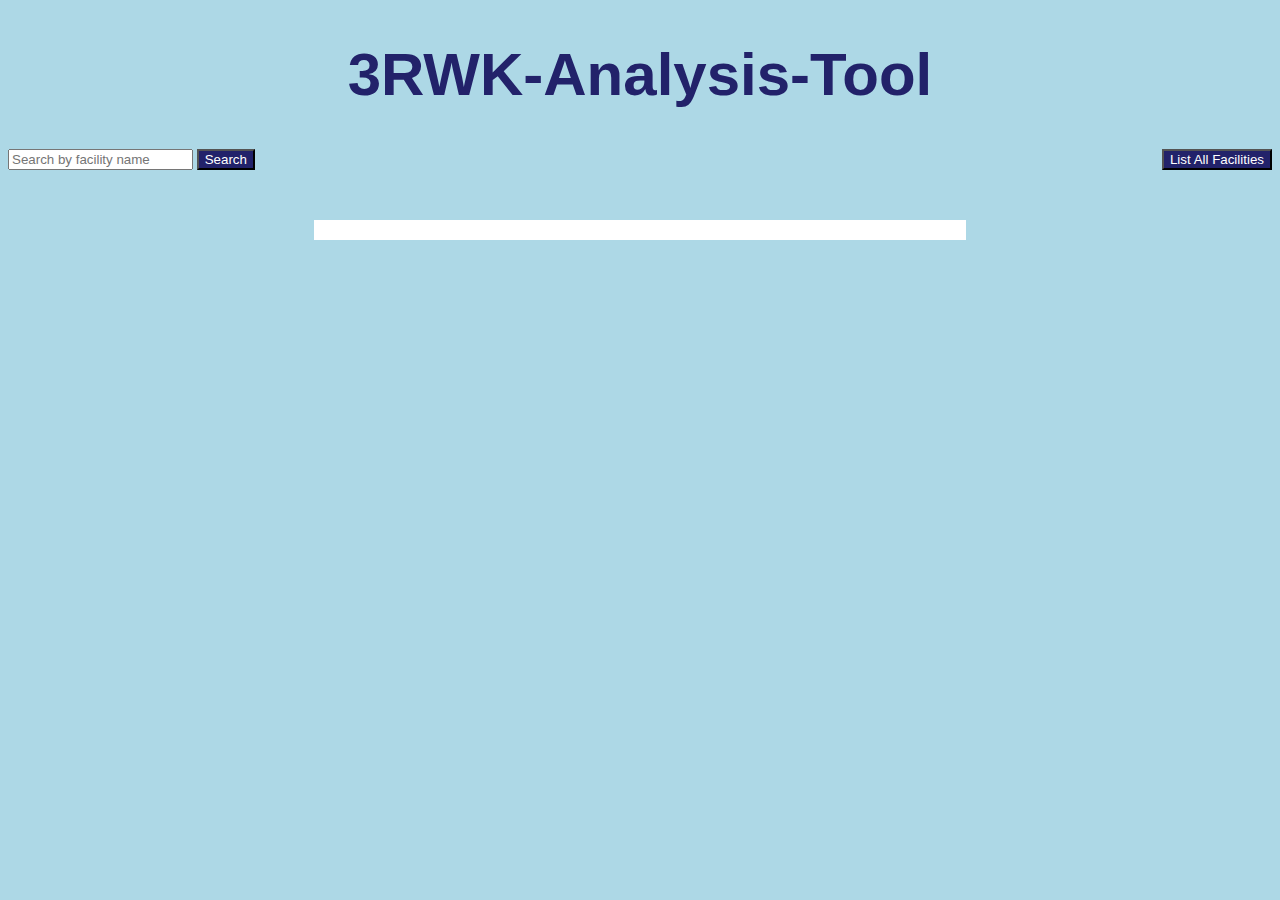
<file: index.html>
<!DOCTYPE html>
<html>
<head>
    <title>JSON Data</title>
    <link rel="stylesheet" href="./style.css">
</head>
<body>
    <h1>3RWK-Analysis-Tool</h1>
    <input id="searchInput" type="text" placeholder="Search by facility name">
    <button id="searchButton">Search</button> 
    <button id="listButton">List All Facilities</button>
    
    <table id="content"></table>
    
    
    <pre id="apiData"></pre>
    <!-- <pre id="permFeatData"></pre> -->
    <div id="permFeatData"></div>
    <p id="pidDisplay"></p>
    
    <script>
        window.onload = function(){
            loadData();
        }
        function loadData(filterFunction) {
            return fetch('./facilities.json')
                .then(function(response) {
                    return response.json();
                })
                .then(function(data) {
                    // Transform the data into an array of objects
                    var transformedData = Object.keys(data).reduce(function(result, key) { //creates an array data[key] of keys in data object using object.keys then using .reduce it puts all the keys into result
                        Object.keys(data[key]).forEach(function(index) { //this creates an array of the keys in the array created above
                            result[index] = result[index] || {};  //creates an object for for each new result
                            result[index][key] = data[key][index];  //this sets the  key property of the result[index] object to the value of data[key][index]
                        });
                        return result; //the returned result is the data object new stored in the result object
                    }, []);
                    // this line adds the option to filter the data based off any filter function we might want to make and use
                    var filteredData = filterFunction ? transformedData.filter(filterFunction) : transformedData;//if not filter function is provided it will used transformed data as is
                   
                    // Creating a table from our filtered data
                    var table = ''; //initializes table
                    var keys = Object.keys(filteredData[0]); //starts at beginning of filtered data array to get keys, used as column titles 
                    table += '<tr>';
                    keys.forEach(function(key) {    //adds each key in data to the table header row, one in each column
                        table += '<th>' + key + '</th>';
                    });
                    table += '</tr>';
                    filteredData.forEach(function(item) { //add a new row for each item in the data
                        table += '<tr>';
                        keys.forEach(function(key) {      //add the key into the cell in its correct row
                            table += '<td>' + item[key] + '</td>';
                        });
                        table += '</tr>';
                    });
                    
                    //document.getElementById('content').innerHTML = table;   //this line inserts the table into the html
                    return filteredData;
                })
                .catch(function(error) {
                    console.error('Error:', error);
                });
        }

    function listData(data) {
        // Extract the facility names
        var facilityNames = data.map(function(item) {
            return item.FacilityName;
        });
    
        // Create a list from the facility names
        var list = '';
        facilityNames.forEach(function(name) {
            list += '<li>' + name + '</li>';
        });
    
        // Add the list to the page along with the title and an outline
        document.getElementById('content').innerHTML = '<div class="listBox"><h2>List of all Facilities</h2><ul>' + list + '</ul></div>';
    }
    
    
    function search() {
        document.getElementById('content').innerHTML = '';  //resets innerhtml if list data has been already called
        var searchTerm = document.getElementById('searchInput').value.toLowerCase(); //take input and change to lowercase to help with searching
        loadData(function(item) {
            return item.FacilityName.toLowerCase() === searchTerm; //take item and check if its facility name matches the search term
        })
        .then(function(filteredData) {
            if (filteredData.length > 0) {  //just a check to make sure the data isnt empty
                var pid = filteredData[0].PID; //get the pid of the matching item and store it in pid variable
                //document.getElementById('pidDisplay').textContent = pid; //this is for printing the pid, its no longer nessecary
                console.log('About to make fetch request, pid:', pid);   //this was a check to see if the request was failing or if the issue was before the request
                fetch('https://echodata.epa.gov/echo/eff_rest_services.get_effluent_chart?p_id='+pid) //call api with correct pid appended
                .then(function(response) {    //response is now the response from the api call
                    console.log('Response',response);    //this is another check to see if the request is failing
                    if (!response.ok) {  //error thrown if response is not successful
                        throw new Error('HTTP error ' + response.status); 
                    }
                    return response.text(); //this resolves the response for html
                })
                .then(function(dfrData) {
                    var jsonStr = dfrData.slice(9, -3);   //this removes the opening and closing text from the api response
                    var data = JSON.parse(jsonStr);    ///this converts the api response to a javascript object
                    if(document.getElementById("dynTable") != null){
                        document.getElementById("dynTable").remove();
                    }
                    var table = '<table>';   //creates the new table
                    for (var key in data.Results) {   //for each key in the results         
                        if (data.Results.hasOwnProperty(key)) { //get data stored in key 
                            var value = data.Results[key];      //assign key data to value
                            var permval = '';
                            var featval = '';
                            // this block of code is currently not doing much at all. I want to check if the last element in the api reutrn has nested data, but i am not finding anything yet
                            if (typeof value === 'object' && value !== null) {  //if the element is an object it can hold nested data   
                                if (Object.keys(value).length === 0) {  //empty nested data is no data
                                    console.log('No nested data in property "' + key + '".');
                                    value = '';
                                } else {
                                    console.log('Nested data found in property "' + key + '":', value);//this would just print the data to the console, a test
                
                                    var totalfeats = value.length
                                    permval = value;
                                    value = JSON.stringify(value, null, 2); //this value would theorietically hold the nested data I think
                                }
                            }

                            console.log("curr key: ",key);
                            // if key == ... filter out 
                            if(key != "Message" && key != "PermFeatures"){
                                table += '<tr><th>' + key + '</th><td>' + value + '</td></tr>'; //this adds the values and keys to the table
                            }
                            if(key == "PermFeatures" && value != ''){
                                console.log(permval)
                                const newTable = document.createElement('table');
                                newTable.setAttribute("class","featureBox");
                                newTable.setAttribute("id","dynTable");
                                const table = document.body.appendChild(newTable);
                                const thead = table.appendChild(document.createElement('thead'));
                                const outtr = thead.appendChild(document.createElement('tr'));
                                const columnTexts = Object.keys(permval[0]);

                                columnTexts.forEach((columnText) => {
                                    if(columnText != 'Parameters'){
                                        outtr.appendChild(document.createElement('td'))
                                        .textContent = columnText.replace('Perm','');
                                    }
                                });

                                const tbody = table.appendChild(document.createElement('tbody'));
                                let colsOnce = true;
                                let twiceColsOnce = true;
                                let DMRlen = 0;
                                let PRMlen = 0;
                                permval.forEach((item) => {
                                
                                    const tr = tbody.appendChild(document.createElement('tr'));
                                    const values = Object.values(item);
                                    values.forEach(value => {
                                        console.log("curr value: ", value);
                                        if (typeof value === 'object' && value !== null){
                                            PRMlen = value.length;
                                            console.log("COLS ONECE>>>>>>>>>>>>>>>>>>>>>>>>>>>>>>>>>>: ", value);
                                            if(colsOnce){
                                                colsOnce = false;
                                                const columnTexts = Object.keys(value[0]);

                                                columnTexts.forEach((columnText) => {
                                                    console.log("HERE: ",columnText);
                                                    const excludedCols = ['DischargeMonitoringReports',"MonitoringLocationCode","StayTypeCode","StayTypeDesc"];
                                                    if(!excludedCols.includes(columnText)){
                                                        outtr.appendChild(document.createElement('td'))
                                                        .textContent = columnText;
                                                    }
                                                });
                                            }
                                            
                                            value.forEach((item) => {
                                                console.log("COLS ONECE>>>>>>>>>>>>>>>>>>>>>>>>>>>>>>>>>>: ", item);
                                                delete item.MonitoringLocationCode;
                                                delete item.StayTypeCode;
                                                delete item.StayTypeDesc;
                                                const itr = tbody.appendChild(document.createElement('tr'));
                                                const values = Object.values(item);
                                                // let DMRlen = 0;
                                                values.forEach(value => {
                                                    console.log("even inner value: ", value);
                                                    if (typeof value === 'object' && value !== null){
                                                        DMRlen = value.length;
                                                        // itr.appendChild(document.createElement('td')).textContent = "OBJECT";
                                                        const excludedCols = ["VersionNmbr",
                                                                "DMRLimitValueUnitDesc",
                                                                "DMREventId",
                                                                "DMRFormValueId", 
                                                                "DMRLimitTypeCodeDesc",
                                                                "DMRLimitTypeDesc",
                                                                "DMRValueId",
                                                                "DaysLate",
                                                                "ExceedencePct",
                                                                "LimitId",
                                                                "LimitSetId",
                                                                "LimitSetScheduleId", "LimitTypeCode", "LimitUnitCode","LimitUnitDesc","DMRUnitCode",
                                                                "LimitValueId","LimitValueNmbr","LimitValueQualifierCode","LimitValueStdUnits","LimitValueTypeCode",
                                                                "LimitValueTypeDesc","NODICode","NODIDesc","NPDESViolations","NmbrOfSubmission","PermFeatureId",
                                                                "StatisticalBaseCode","StatisticalBaseTypeCode","StayValueNmbr","StdUnitCode","StdUnitDesc",
                                                                "ValueTypeCode","StatisticalBaseTypeDesc"];
                                                        console.log("COLS TWICE: ", twiceColsOnce);
                                                        if(twiceColsOnce){
                                                            twiceColsOnce = false;
                                                            const columnTexts = Object.keys(value[0]);
                                                            console.log("COOOOLs: ", columnTexts.length);
                                                            columnTexts.forEach((columnText) => {
                                                                console.log("HERE: ",columnText);
                                                                if(!excludedCols.includes(columnText)){
                                                                    outtr.appendChild(document.createElement('td'))
                                                                    .textContent = columnText;
                                                                }
                                                                
                                                            });
                                                        }

                                                        value.forEach((item) => {
                                                            excludedCols.forEach(e => delete item[e]);
                                                            const tr = tbody.appendChild(document.createElement('tr'));
                                                            const values = Object.values(item);
                                                            values.forEach(value => {
                                                                tr.appendChild(document.createElement('td'))
                                                                .textContent = value;
                                                            });
                                                        });
                                                        
                                                        // var obj = {a: 1, b: 2, c: 3, d: 4, e: 5 };

                                                        // ['c', 'e'].forEach(e => delete obj[e]);

                                                    }else if(value == null){
                                                        itr.appendChild(document.createElement('td')).textContent = "NULL";
                                                    }else{
                                                        console.log("VAL FOR NEST: ", value);
                                                        const anotherOne = document.createElement('td');
                                                        anotherOne.setAttribute("rowspan",6);
                                                        anotherOne.setAttribute("class","dmrFrames");
                                                        itr.appendChild(anotherOne).textContent = value;
                                                    }
                                                   
                                                });
                                                console.log("***************************DMRLENNNNNNNNNNNNNNNNNNNNN_________: ",DMRlen);
                                                const elements = document.querySelectorAll('.dmrFrames');
                                                // console.log(typeof(elements[0]));
                                                // elements.forEach(e => e.setAttribute("rowspan", 2));
                                                for(let i = 0; i<elements.length;i++){
                                                    elements[i].removeAttribute("rowspan");
                                                    elements[i].setAttribute("rowspan",(DMRlen+1));
                                                    // elements[i].rowspan = 2;
                                                }

                                            });
                                        }else{
                                            console.log("VAL FOR NEST: ", value);
                                            const anotherOne = document.createElement('td');
                                            // console.log("EHHHHHHHHHHHHHHHHHHHH: ", DMRlen);
                                            anotherOne.setAttribute("rowspan",37);
                                            anotherOne.setAttribute("class","featFrames");
                                            tr.appendChild(anotherOne).textContent = value;
                                        }
                                    });
                                    const elements = document.querySelectorAll('.featFrames');
                                    // console.log(typeof(elements[0]));
                                    // elements.forEach(e => e.setAttribute("rowspan", 2));
                                    for(let i = 0; i<elements.length;i++){
                                        elements[i].removeAttribute("rowspan");
                                        elements[i].setAttribute("rowspan",((PRMlen)*(DMRlen+1)+1));
                                        // elements[i].rowspan = 2;
                                    }
                                });
                            }                        
                        }
                    }
                    table += '</table>';

                    document.getElementById('apiData').innerHTML = table;   //this put the table on the html doc
                    
                })
                .catch(function(error) {        //handles any errors
                    console.error('Error:', error);
                });
            }
        });
    }

        document.getElementById('searchButton').addEventListener('click', search);  //these add the listeners for clicks,search button

        document.getElementById('listButton').addEventListener('click', function() {//these add the listeners for clicks new button lists all facility names
            loadData().then(listData);
        });

        document.getElementById('searchInput').addEventListener('keypress', function(e) {  //allows pressing enter to also search
            if (e.keyCode === 13) {
                search();
            }
        });
    </script>
</body>
</html>
</file>
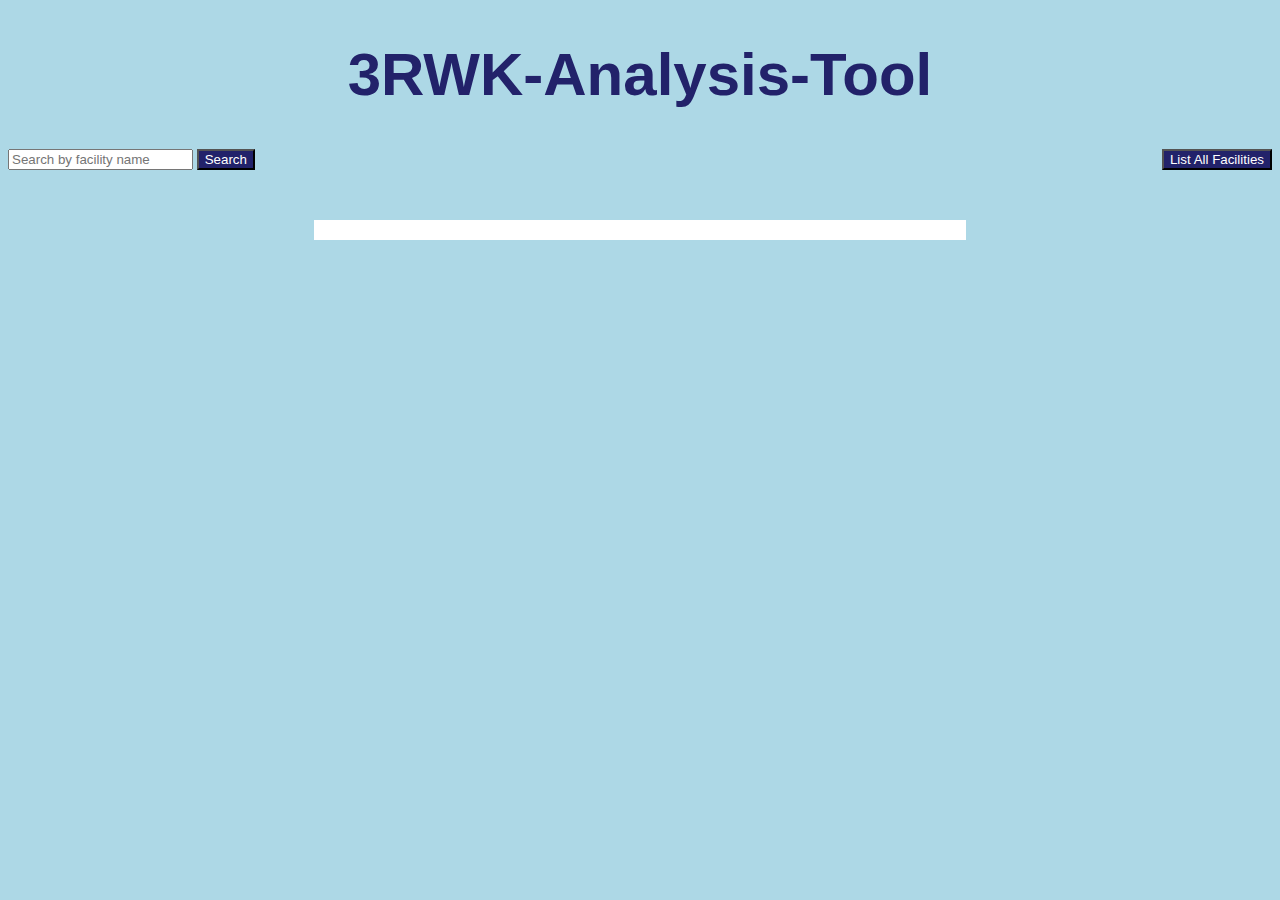
<file: pastebin.html>
<!DOCTYPE html>
<html>
<head>
    <title>JSON Data</title>
    <link rel="stylesheet" href="./style.css">
</head>
<body>
    <h1>3RWK-Analysis-Tool</h1>
    <input id="searchInput" type="text" placeholder="Search by facility name">
    <button id="searchButton">Search</button> 
    <button id="listButton">List All Facilities</button>
    
    <table id="content"></table>
    
    
    <pre id="apiData"></pre>
    <!-- <pre id="permFeatData"></pre> -->
    <div id="permFeatData"></div>
    <p id="pidDisplay"></p>
    
    <script>
        window.onload = function(){
            loadData();
        }
        function loadData(filterFunction) {
            return fetch('./facilities.json')
                .then(function(response) {
                    return response.json();
                })
                .then(function(data) {
                    // Transform the data into an array of objects
                    var transformedData = Object.keys(data).reduce(function(result, key) { //creates an array data[key] of keys in data object using object.keys then using .reduce it puts all the keys into result
                        Object.keys(data[key]).forEach(function(index) { //this creates an array of the keys in the array created above
                            result[index] = result[index] || {};  //creates an object for for each new result
                            result[index][key] = data[key][index];  //this sets the  key property of the result[index] object to the value of data[key][index]
                        });
                        return result; //the returned result is the data object new stored in the result object
                    }, []);
                    // this line adds the option to filter the data based off any filter function we might want to make and use
                    var filteredData = filterFunction ? transformedData.filter(filterFunction) : transformedData;//if not filter function is provided it will used transformed data as is
                   
                    // Creating a table from our filtered data
                    var table = ''; //initializes table
                    var keys = Object.keys(filteredData[0]); //starts at beginning of filtered data array to get keys, used as column titles 
                    table += '<tr>';
                    keys.forEach(function(key) {    //adds each key in data to the table header row, one in each column
                        table += '<th>' + key + '</th>';
                    });
                    table += '</tr>';
                    filteredData.forEach(function(item) { //add a new row for each item in the data
                        table += '<tr>';
                        keys.forEach(function(key) {      //add the key into the cell in its correct row
                            table += '<td>' + item[key] + '</td>';
                        });
                        table += '</tr>';
                    });
                    
                    //document.getElementById('content').innerHTML = table;   //this line inserts the table into the html
                    return filteredData;
                })
                .catch(function(error) {
                    console.error('Error:', error);
                });
        }

    function listData(data) {
        // Extract the facility names
        var facilityNames = data.map(function(item) {
            return item.FacilityName;
        });
    
        // Create a list from the facility names
        var list = '';
        facilityNames.forEach(function(name) {
            list += '<li>' + name + '</li>';
        });
    
        // Add the list to the page along with the title and an outline
        document.getElementById('content').innerHTML = '<div class="listBox"><h2>List of all Facilities</h2><ul>' + list + '</ul></div>';
    }
    
    
    function search() {
        document.getElementById('content').innerHTML = '';  //resets innerhtml if list data has been already called
        var searchTerm = document.getElementById('searchInput').value.toLowerCase(); //take input and change to lowercase to help with searching
        loadData(function(item) {
            return item.FacilityName.toLowerCase() === searchTerm; //take item and check if its facility name matches the search term
        })
        .then(function(filteredData) {
            if (filteredData.length > 0) {  //just a check to make sure the data isnt empty
                var pid = filteredData[0].PID; //get the pid of the matching item and store it in pid variable
                //document.getElementById('pidDisplay').textContent = pid; //this is for printing the pid, its no longer nessecary
                console.log('About to make fetch request, pid:', pid);   //this was a check to see if the request was failing or if the issue was before the request
                fetch('https://echodata.epa.gov/echo/eff_rest_services.get_effluent_chart?p_id='+pid) //call api with correct pid appended
                .then(function(response) {    //response is now the response from the api call
                    console.log('Response',response);    //this is another check to see if the request is failing
                    if (!response.ok) {  //error thrown if response is not successful
                        throw new Error('HTTP error ' + response.status); 
                    }
                    return response.text(); //this resolves the response for html
                })
                .then(function(dfrData) {
                    var jsonStr = dfrData.slice(9, -3);   //this removes the opening and closing text from the api response
                    var data = JSON.parse(jsonStr);    ///this converts the api response to a javascript object
                    if(document.getElementById("dynTable") != null){
                        document.getElementById("dynTable").remove();
                    }
                    var table = '<table>';   //creates the new table
                    for (var key in data.Results) {   //for each key in the results         
                        if (data.Results.hasOwnProperty(key)) { //get data stored in key 
                            var value = data.Results[key];      //assign key data to value
                            var permval = '';
                            var featval = '';
                            // this block of code is currently not doing much at all. I want to check if the last element in the api reutrn has nested data, but i am not finding anything yet
                            if (typeof value === 'object' && value !== null) {  //if the element is an object it can hold nested data   
                                if (Object.keys(value).length === 0) {  //empty nested data is no data
                                    console.log('No nested data in property "' + key + '".');
                                    value = '';
                                } else {
                                    console.log('Nested data found in property "' + key + '":', value);//this would just print the data to the console, a test
                
                                    var totalfeats = value.length
                                    permval = value;
                                    value = JSON.stringify(value, null, 2); //this value would theorietically hold the nested data I think
                                }
                            }

                            console.log("curr key: ",key);
                            // if key == ... filter out 
                            if(key != "Message" && key != "PermFeatures"){
                                table += '<tr><th>' + key + '</th><td>' + value + '</td></tr>'; //this adds the values and keys to the table
                            }
                            if(key == "PermFeatures" && value != ''){
                                console.log(permval)
                                const newTable = document.createElement('table');
                                newTable.setAttribute("class","featureBox");
                                newTable.setAttribute("id","dynTable");
                                const table = document.body.appendChild(newTable);
                                const thead = table.appendChild(document.createElement('thead'));
                                const outtr = thead.appendChild(document.createElement('tr'));
                                const columnTexts = Object.keys(permval[0]);

                                columnTexts.forEach((columnText) => {
                                    if(columnText != 'Parameters'){
                                        outtr.appendChild(document.createElement('td'))
                                        .textContent = columnText.replace('Perm','');
                                    }
                                });

                                const tbody = table.appendChild(document.createElement('tbody'));
                                let colsOnce = true;
                                let twiceColsOnce = true;
                                let DMRlen = 0;
                                let PRMlen = 0;
                                permval.forEach((item) => {
                                
                                    const tr = tbody.appendChild(document.createElement('tr'));
                                    const values = Object.values(item);
                                    values.forEach(value => {
                                        console.log("curr value: ", value);
                                        if (typeof value === 'object' && value !== null){
                                            PRMlen = value.length;
                                            console.log("COLS ONECE>>>>>>>>>>>>>>>>>>>>>>>>>>>>>>>>>>: ", value);
                                            if(colsOnce){
                                                colsOnce = false;
                                                const columnTexts = Object.keys(value[0]);

                                                columnTexts.forEach((columnText) => {
                                                    console.log("HERE: ",columnText);
                                                    const excludedCols = ['DischargeMonitoringReports',"MonitoringLocationCode","StayTypeCode","StayTypeDesc"];
                                                    if(!excludedCols.includes(columnText)){
                                                        outtr.appendChild(document.createElement('td'))
                                                        .textContent = columnText;
                                                    }
                                                });
                                            }
                                            
                                            value.forEach((item) => {
                                                console.log("COLS ONECE>>>>>>>>>>>>>>>>>>>>>>>>>>>>>>>>>>: ", item);
                                                delete item.MonitoringLocationCode;
                                                delete item.StayTypeCode;
                                                delete item.StayTypeDesc;
                                                const itr = tbody.appendChild(document.createElement('tr'));
                                                const values = Object.values(item);
                                                // let DMRlen = 0;
                                                values.forEach(value => {
                                                    console.log("even inner value: ", value);
                                                    if (typeof value === 'object' && value !== null){
                                                        DMRlen = value.length;
                                                        // itr.appendChild(document.createElement('td')).textContent = "OBJECT";
                                                        const excludedCols = ["VersionNmbr",
                                                                "DMRLimitValueUnitDesc",
                                                                "DMREventId",
                                                                "DMRFormValueId", 
                                                                "DMRLimitTypeCodeDesc",
                                                                "DMRLimitTypeDesc",
                                                                "DMRValueId",
                                                                "DaysLate",
                                                                "ExceedencePct",
                                                                "LimitId",
                                                                "LimitSetId",
                                                                "LimitSetScheduleId", "LimitTypeCode", "LimitUnitCode","LimitUnitDesc","DMRUnitCode",
                                                                "LimitValueId","LimitValueNmbr","LimitValueQualifierCode","LimitValueStdUnits","LimitValueTypeCode",
                                                                "LimitValueTypeDesc","NODICode","NODIDesc","NPDESViolations","NmbrOfSubmission","PermFeatureId",
                                                                "StatisticalBaseCode","StatisticalBaseTypeCode","StayValueNmbr","StdUnitCode","StdUnitDesc",
                                                                "ValueTypeCode",];
                                                        console.log("COLS TWICE: ", twiceColsOnce);
                                                        if(twiceColsOnce){
                                                            twiceColsOnce = false;
                                                            const columnTexts = Object.keys(value[0]);
                                                            console.log("COOOOLs: ", columnTexts.length);
                                                            columnTexts.forEach((columnText) => {
                                                                console.log("HERE: ",columnText);
                                                                if(!excludedCols.includes(columnText)){
                                                                    outtr.appendChild(document.createElement('td'))
                                                                    .textContent = columnText;
                                                                }
                                                                
                                                            });
                                                        }

                                                        value.forEach((item) => {
                                                            excludedCols.forEach(e => delete item[e]);
                                                            const tr = tbody.appendChild(document.createElement('tr'));
                                                            const values = Object.values(item);
                                                            values.forEach(value => {
                                                                tr.appendChild(document.createElement('td'))
                                                                .textContent = value;
                                                            });
                                                        });
                                                        
                                                        // var obj = {a: 1, b: 2, c: 3, d: 4, e: 5 };

                                                        // ['c', 'e'].forEach(e => delete obj[e]);

                                                    }else if(value == null){
                                                        itr.appendChild(document.createElement('td')).textContent = "NULL";
                                                    }else{
                                                        console.log("VAL FOR NEST: ", value);
                                                        const anotherOne = document.createElement('td');
                                                        anotherOne.setAttribute("rowspan",6);
                                                        anotherOne.setAttribute("class","dmrFrames");
                                                        itr.appendChild(anotherOne).textContent = value;
                                                    }
                                                   
                                                });
                                                console.log("***************************DMRLENNNNNNNNNNNNNNNNNNNNN_________: ",DMRlen);
                                                const elements = document.querySelectorAll('.dmrFrames');
                                                // console.log(typeof(elements[0]));
                                                // elements.forEach(e => e.setAttribute("rowspan", 2));
                                                for(let i = 0; i<elements.length;i++){
                                                    elements[i].removeAttribute("rowspan");
                                                    elements[i].setAttribute("rowspan",(DMRlen+1));
                                                    // elements[i].rowspan = 2;
                                                }

                                            });
                                        }else{
                                            console.log("VAL FOR NEST: ", value);
                                            const anotherOne = document.createElement('td');
                                            // console.log("EHHHHHHHHHHHHHHHHHHHH: ", DMRlen);
                                            anotherOne.setAttribute("rowspan",37);
                                            anotherOne.setAttribute("class","featFrames");
                                            tr.appendChild(anotherOne).textContent = value;
                                        }
                                    });
                                    const elements = document.querySelectorAll('.featFrames');
                                    // console.log(typeof(elements[0]));
                                    // elements.forEach(e => e.setAttribute("rowspan", 2));
                                    for(let i = 0; i<elements.length;i++){
                                        elements[i].removeAttribute("rowspan");
                                        elements[i].setAttribute("rowspan",((PRMlen)*(DMRlen+1)+1));
                                        // elements[i].rowspan = 2;
                                    }
                                });
                            }                        
                        }
                    }
                    table += '</table>';

                    document.getElementById('apiData').innerHTML = table;   //this put the table on the html doc
                    
                })
                .catch(function(error) {        //handles any errors
                    console.error('Error:', error);
                });
            }
        });
    }

        document.getElementById('searchButton').addEventListener('click', search);  //these add the listeners for clicks,search button

        document.getElementById('listButton').addEventListener('click', function() {//these add the listeners for clicks new button lists all facility names
            loadData().then(listData);
        });

        document.getElementById('searchInput').addEventListener('keypress', function(e) {  //allows pressing enter to also search
            if (e.keyCode === 13) {
                search();
            }
        });
    </script>
</body>
</html>
</file>
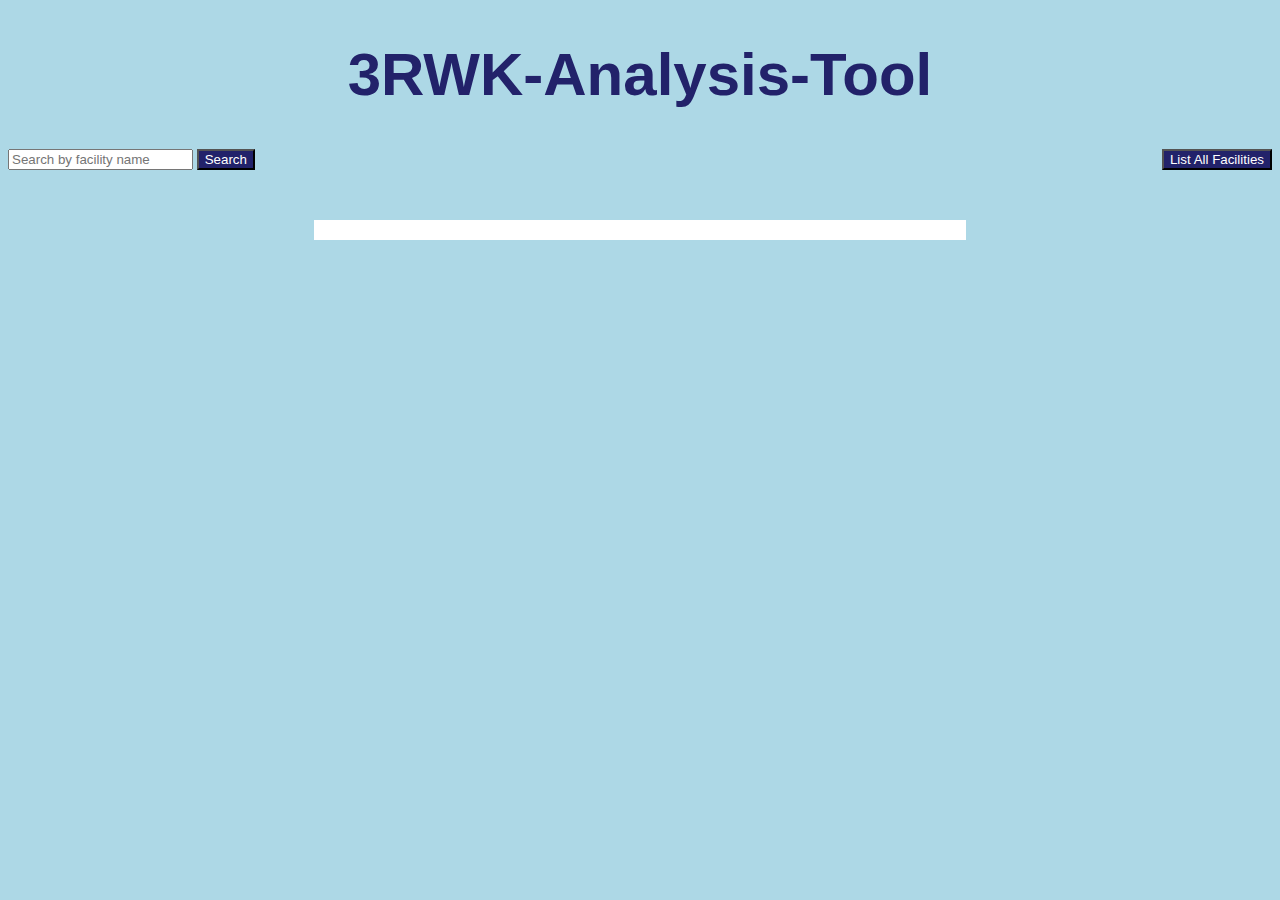
<file: skeleton.html>
<!DOCTYPE html>
<html>
<head>
    <title>JSON Data</title>
    <link rel="stylesheet" href="./style.css">
</head>
<body>
    <h1>3RWK-Analysis-Tool</h1>
    <input id="searchInput" type="text" placeholder="Search by facility name">
    <button id="searchButton">Search</button> 
    <button id="listButton">List All Facilities</button>
    
    <table id="content"></table>
    
    
    <pre id="apiData"></pre>
    <!-- <pre id="permFeatData"></pre> -->
    <div id="permFeatData"></div>
    <p id="pidDisplay"></p>
    
    <script>
        window.onload = function(){
            loadData();
        }
        function loadData(filterFunction) {
            return fetch('./facilities.json')
                .then(function(response) {
                    return response.json();
                })
                .then(function(data) {
                    // Transform the data into an array of objects
                    var transformedData = Object.keys(data).reduce(function(result, key) { //creates an array data[key] of keys in data object using object.keys then using .reduce it puts all the keys into result
                        Object.keys(data[key]).forEach(function(index) { //this creates an array of the keys in the array created above
                            result[index] = result[index] || {};  //creates an object for for each new result
                            result[index][key] = data[key][index];  //this sets the  key property of the result[index] object to the value of data[key][index]
                        });
                        return result; //the returned result is the data object new stored in the result object
                    }, []);
                    // this line adds the option to filter the data based off any filter function we might want to make and use
                    var filteredData = filterFunction ? transformedData.filter(filterFunction) : transformedData;//if not filter function is provided it will used transformed data as is
                   
                    // Creating a table from our filtered data
                    var table = ''; //initializes table
                    var keys = Object.keys(filteredData[0]); //starts at beginning of filtered data array to get keys, used as column titles 
                    table += '<tr>';
                    keys.forEach(function(key) {    //adds each key in data to the table header row, one in each column
                        table += '<th>' + key + '</th>';
                    });
                    table += '</tr>';
                    filteredData.forEach(function(item) { //add a new row for each item in the data
                        table += '<tr>';
                        keys.forEach(function(key) {      //add the key into the cell in its correct row
                            table += '<td>' + item[key] + '</td>';
                        });
                        table += '</tr>';
                    });
                    
                    //document.getElementById('content').innerHTML = table;   //this line inserts the table into the html
                    return filteredData;
                })
                .catch(function(error) {
                    console.error('Error:', error);
                });
        }

    function listData(data) {
        // Extract the facility names
        var facilityNames = data.map(function(item) {
            return item.FacilityName;
        });
    
        // Create a list from the facility names
        var list = '';
        facilityNames.forEach(function(name) {
            list += '<li>' + name + '</li>';
        });
    
        // Add the list to the page along with the title and an outline
        document.getElementById('content').innerHTML = '<div class="listBox"><h2>List of all Facilities</h2><ul>' + list + '</ul></div>';
    }
    
    
    function search() {
        document.getElementById('content').innerHTML = '';  //resets innerhtml if list data has been already called
        var searchTerm = document.getElementById('searchInput').value.toLowerCase(); //take input and change to lowercase to help with searching
        loadData(function(item) {
            return item.FacilityName.toLowerCase() === searchTerm; //take item and check if its facility name matches the search term
        })
        .then(function(filteredData) {
            if (filteredData.length > 0) {  //just a check to make sure the data isnt empty
                var pid = filteredData[0].PID; //get the pid of the matching item and store it in pid variable
                //document.getElementById('pidDisplay').textContent = pid; //this is for printing the pid, its no longer nessecary
                console.log('About to make fetch request, pid:', pid);   //this was a check to see if the request was failing or if the issue was before the request
                fetch('https://echodata.epa.gov/echo/eff_rest_services.get_effluent_chart?p_id='+pid) //call api with correct pid appended
                .then(function(response) {    //response is now the response from the api call
                    console.log('Response',response);    //this is another check to see if the request is failing
                    if (!response.ok) {  //error thrown if response is not successful
                        throw new Error('HTTP error ' + response.status); 
                    }
                    return response.text(); //this resolves the response for html
                })
                .then(function(dfrData) {
                    var jsonStr = dfrData.slice(9, -3);   //this removes the opening and closing text from the api response
                    var data = JSON.parse(jsonStr);    ///this converts the api response to a javascript object
                    if(document.getElementById("dynTable") != null){
                        document.getElementById("dynTable").remove();
                    }
                    var table = '<table>';   //creates the new table
                    for (var key in data.Results) {   //for each key in the results         
                        if (data.Results.hasOwnProperty(key)) { //get data stored in key 
                            var value = data.Results[key];      //assign key data to value
                            var permval = '';
                            var featval = '';
                            // this block of code is currently not doing much at all. I want to check if the last element in the api reutrn has nested data, but i am not finding anything yet
                            if (typeof value === 'object' && value !== null) {  //if the element is an object it can hold nested data   
                                if (Object.keys(value).length === 0) {  //empty nested data is no data
                                    console.log('No nested data in property "' + key + '".');
                                    value = '';
                                } else {
                                    console.log('Nested data found in property "' + key + '":', value);//this would just print the data to the console, a test
                
                                    var totalfeats = value.length
                                    permval = value;
                                    value = JSON.stringify(value, null, 2); //this value would theorietically hold the nested data I think
                                }
                            }

                            console.log("curr key: ",key);
                            // if key == ... filter out 
                            if(key != "Message" && key != "PermFeatures"){
                                table += '<tr><th>' + key + '</th><td>' + value + '</td></tr>'; //this adds the values and keys to the table
                            }
                            if(key == "PermFeatures" && value != ''){
                                console.log(permval)
                                const newTable = document.createElement('table');
                                newTable.setAttribute("class","featureBox");
                                newTable.setAttribute("id","dynTable");
                                const table = document.body.appendChild(newTable);
                                const thead = table.appendChild(document.createElement('thead'));
                                const outtr = thead.appendChild(document.createElement('tr'));
                                const columnTexts = Object.keys(permval[0]);

                                columnTexts.forEach((columnText) => {
                                    if(columnText != 'Parameters'){
                                        outtr.appendChild(document.createElement('td'))
                                        .textContent = columnText.replace('Perm','');
                                    }
                                });

                                const tbody = table.appendChild(document.createElement('tbody'));
                                let colsOnce = true;
                                let twiceColsOnce = true;
                                let DMRlen = 0;
                                let PRMlen = 0;
                                permval.forEach((item) => {
                                
                                    const tr = tbody.appendChild(document.createElement('tr'));
                                    const values = Object.values(item);
                                    values.forEach(value => {
                                        console.log("curr value: ", value);
                                        if (typeof value === 'object' && value !== null){
                                            PRMlen = value.length;
                                            console.log("COLS ONECE>>>>>>>>>>>>>>>>>>>>>>>>>>>>>>>>>>: ", value);
                                            if(colsOnce){
                                                colsOnce = false;
                                                const columnTexts = Object.keys(value[0]);

                                                columnTexts.forEach((columnText) => {
                                                    console.log("HERE: ",columnText);
                                                    const excludedCols = ['DischargeMonitoringReports',"MonitoringLocationCode","StayTypeCode","StayTypeDesc"];
                                                    if(!excludedCols.includes(columnText)){
                                                        outtr.appendChild(document.createElement('td'))
                                                        .textContent = columnText;
                                                    }
                                                });
                                            }
                                            
                                            value.forEach((item) => {
                                                console.log("COLS ONECE>>>>>>>>>>>>>>>>>>>>>>>>>>>>>>>>>>: ", item);
                                                delete item.MonitoringLocationCode;
                                                delete item.StayTypeCode;
                                                delete item.StayTypeDesc;
                                                const itr = tbody.appendChild(document.createElement('tr'));
                                                const values = Object.values(item);
                                                // let DMRlen = 0;
                                                values.forEach(value => {
                                                    console.log("even inner value: ", value);
                                                    if (typeof value === 'object' && value !== null){
                                                        DMRlen = value.length;
                                                        // itr.appendChild(document.createElement('td')).textContent = "OBJECT";
                                                        const excludedCols = ["VersionNmbr",
                                                                "DMRLimitValueUnitDesc",
                                                                "DMREventId",
                                                                "DMRFormValueId", 
                                                                "DMRLimitTypeCodeDesc",
                                                                "DMRLimitTypeDesc",
                                                                "DMRValueId",
                                                                "DaysLate",
                                                                "ExceedencePct",
                                                                "LimitId",
                                                                "LimitSetId",
                                                                "LimitSetScheduleId", "LimitTypeCode", "LimitUnitCode","LimitUnitDesc","DMRUnitCode",
                                                                "LimitValueId","LimitValueNmbr","LimitValueQualifierCode","LimitValueStdUnits","LimitValueTypeCode",
                                                                "LimitValueTypeDesc","NODICode","NODIDesc","NPDESViolations","NmbrOfSubmission","PermFeatureId",
                                                                "StatisticalBaseCode","StatisticalBaseTypeCode","StayValueNmbr","StdUnitCode","StdUnitDesc",
                                                                "ValueTypeCode","StatisticalBaseTypeDesc"];
                                                        console.log("COLS TWICE: ", twiceColsOnce);
                                                        if(twiceColsOnce){
                                                            twiceColsOnce = false;
                                                            const columnTexts = Object.keys(value[0]);
                                                            console.log("COOOOLs: ", columnTexts.length);
                                                            columnTexts.forEach((columnText) => {
                                                                console.log("HERE: ",columnText);
                                                                if(!excludedCols.includes(columnText)){
                                                                    outtr.appendChild(document.createElement('td'))
                                                                    .textContent = columnText;
                                                                }
                                                                
                                                            });
                                                        }

                                                        value.forEach((item) => {
                                                            excludedCols.forEach(e => delete item[e]);
                                                            const tr = tbody.appendChild(document.createElement('tr'));
                                                            const values = Object.values(item);
                                                            values.forEach(value => {
                                                                tr.appendChild(document.createElement('td'))
                                                                .textContent = value;
                                                            });
                                                        });
                                                        
                                                        // var obj = {a: 1, b: 2, c: 3, d: 4, e: 5 };

                                                        // ['c', 'e'].forEach(e => delete obj[e]);

                                                    }else if(value == null){
                                                        itr.appendChild(document.createElement('td')).textContent = "NULL";
                                                    }else{
                                                        console.log("VAL FOR NEST: ", value);
                                                        const anotherOne = document.createElement('td');
                                                        anotherOne.setAttribute("rowspan",6);
                                                        anotherOne.setAttribute("class","dmrFrames");
                                                        itr.appendChild(anotherOne).textContent = value;
                                                    }
                                                   
                                                });
                                                console.log("***************************DMRLENNNNNNNNNNNNNNNNNNNNN_________: ",DMRlen);
                                                const elements = document.querySelectorAll('.dmrFrames');
                                                // console.log(typeof(elements[0]));
                                                // elements.forEach(e => e.setAttribute("rowspan", 2));
                                                for(let i = 0; i<elements.length;i++){
                                                    elements[i].removeAttribute("rowspan");
                                                    elements[i].setAttribute("rowspan",(DMRlen+1));
                                                    // elements[i].rowspan = 2;
                                                }

                                            });
                                        }else{
                                            console.log("VAL FOR NEST: ", value);
                                            const anotherOne = document.createElement('td');
                                            // console.log("EHHHHHHHHHHHHHHHHHHHH: ", DMRlen);
                                            anotherOne.setAttribute("rowspan",37);
                                            anotherOne.setAttribute("class","featFrames");
                                            tr.appendChild(anotherOne).textContent = value;
                                        }
                                    });
                                    const elements = document.querySelectorAll('.featFrames');
                                    // console.log(typeof(elements[0]));
                                    // elements.forEach(e => e.setAttribute("rowspan", 2));
                                    for(let i = 0; i<elements.length;i++){
                                        elements[i].removeAttribute("rowspan");
                                        elements[i].setAttribute("rowspan",((PRMlen)*(DMRlen+1)+1));
                                        // elements[i].rowspan = 2;
                                    }
                                });
                            }                        
                        }
                    }
                    table += '</table>';

                    document.getElementById('apiData').innerHTML = table;   //this put the table on the html doc
                    
                })
                .catch(function(error) {        //handles any errors
                    console.error('Error:', error);
                });
            }
        });
    }

        document.getElementById('searchButton').addEventListener('click', search);  //these add the listeners for clicks,search button

        document.getElementById('listButton').addEventListener('click', function() {//these add the listeners for clicks new button lists all facility names
            loadData().then(listData);
        });

        document.getElementById('searchInput').addEventListener('keypress', function(e) {  //allows pressing enter to also search
            if (e.keyCode === 13) {
                search();
            }
        });
    </script>
</body>
</html>
</file>
<file: style.css>
h1 {
    color: rgb(34,34,106);
    text-align: center;
    font-size: 60px;
}
#permFeatData{
    color: black;
}
#content {
    color: black;
}
body{
    background-color:lightblue;
    font-size: smaller;
    font-family: 'Trebuchet MS', 'Lucida Sans Unicode', 'Lucida Grande', 'Lucida Sans', Arial, sans-serif;
}
button {
    background-color:rgb(34, 34, 106);
    color: white;
}
#listButton{
    float: right; 
}
.listBox {
     
    padding: 20px; 
    width: 50%;
    margin: 0 auto; 
    
}
.featureBox td{
    border: 1px solid;

}
#apiData {
    border: 10px solid white;
    font-size: 20px;
    margin: 50px auto 0;
    width: 50%;
    color: rgb(34,34,106);
    overflow: auto;
}
.tableKey {
    padding-right: 100px; 
}
.permFeaturesTable{
    border: 5px solid white;
    border-collapse: separate;
    border-spacing: 0;
    font-size: 15px;
}

.permFeaturesTable td{
    border-right: 1px solid black;
    border-bottom: 1px solid black;
}
.permFeaturesTable tr{
    border-bottom: 1px solid black;
}
.permFeaturesTable tr:last-child {
    border-bottom: none;
}
</file>
